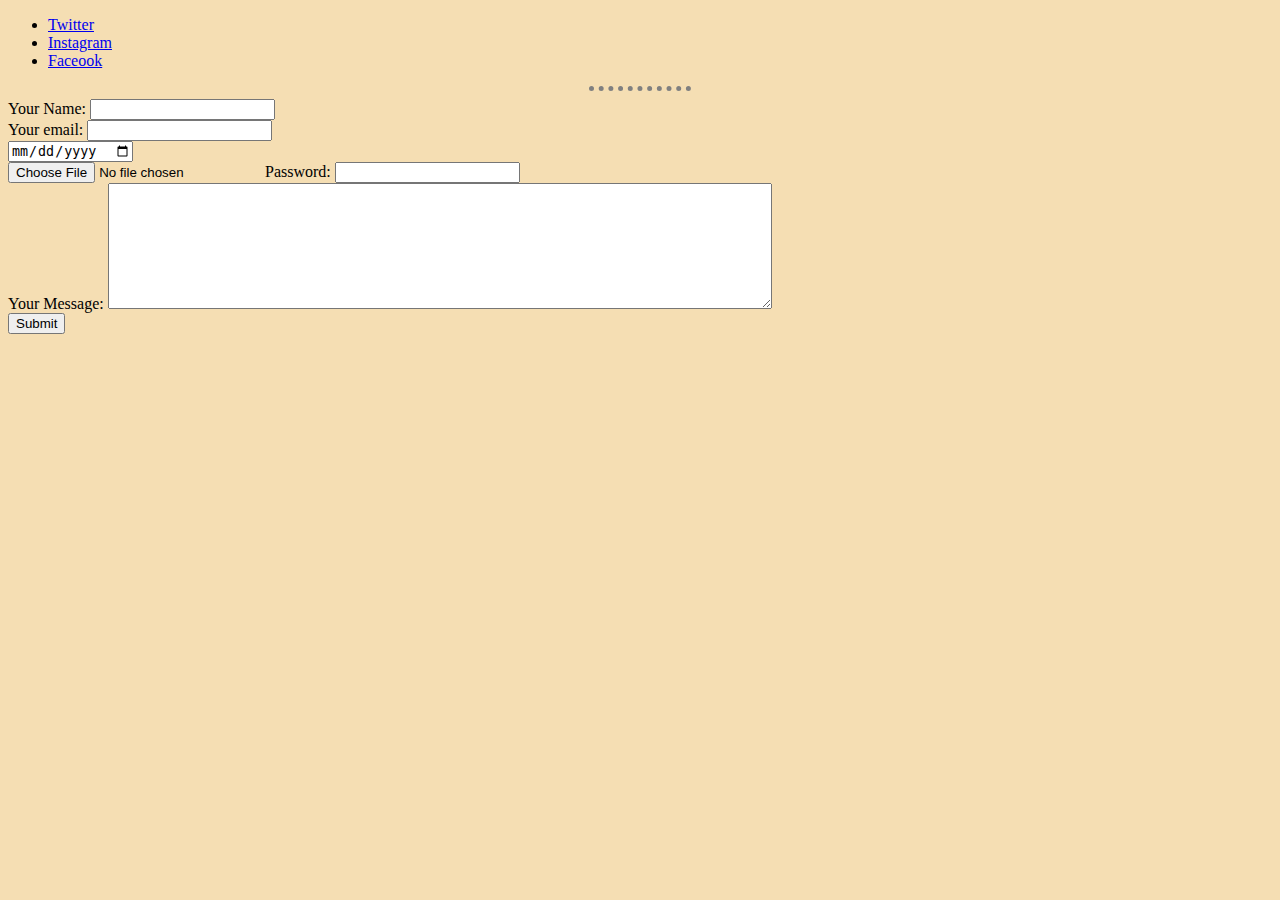
<file: contacts.html>
<!DOCTYPE html>
<html lang="en" dir="ltr">
  <head>
    <meta charset="utf-8">
    <title>My Contacts</title>
      <link rel="stylesheet" href="css/styles.css">
  </head>
  <body>
    <ul>
      <li><a href="https://twitter.com/preetraj2002">Twitter</a></li>
        <li><a href="https://www.instagram.com/preetrajgupta_/">Instagram</a></li>
        <li><a href="https://www.facebook.com/">Faceook</a></li>
    </ul>
    <hr>
    <form class="" action="mailto:preetrajgupta2002@gmail.com
    " method="post" enctype="text/plain">
      <label>Your Name:</label>
      <input type="text" name="yourName"><br>
      <label>Your email:</label>
      <input type="email" name="yourEmail" ><br>
      <input type="date"><br>
      <input type="file">
      <label>Password:</label>
      <input type="password"><br>
      <label>Your Message:</label>
      <textarea name="yourMessage" rows="8" cols="80"></textarea><br>
    <input type="submit" name="" >
    </form>

  </body>
</html>
</file>
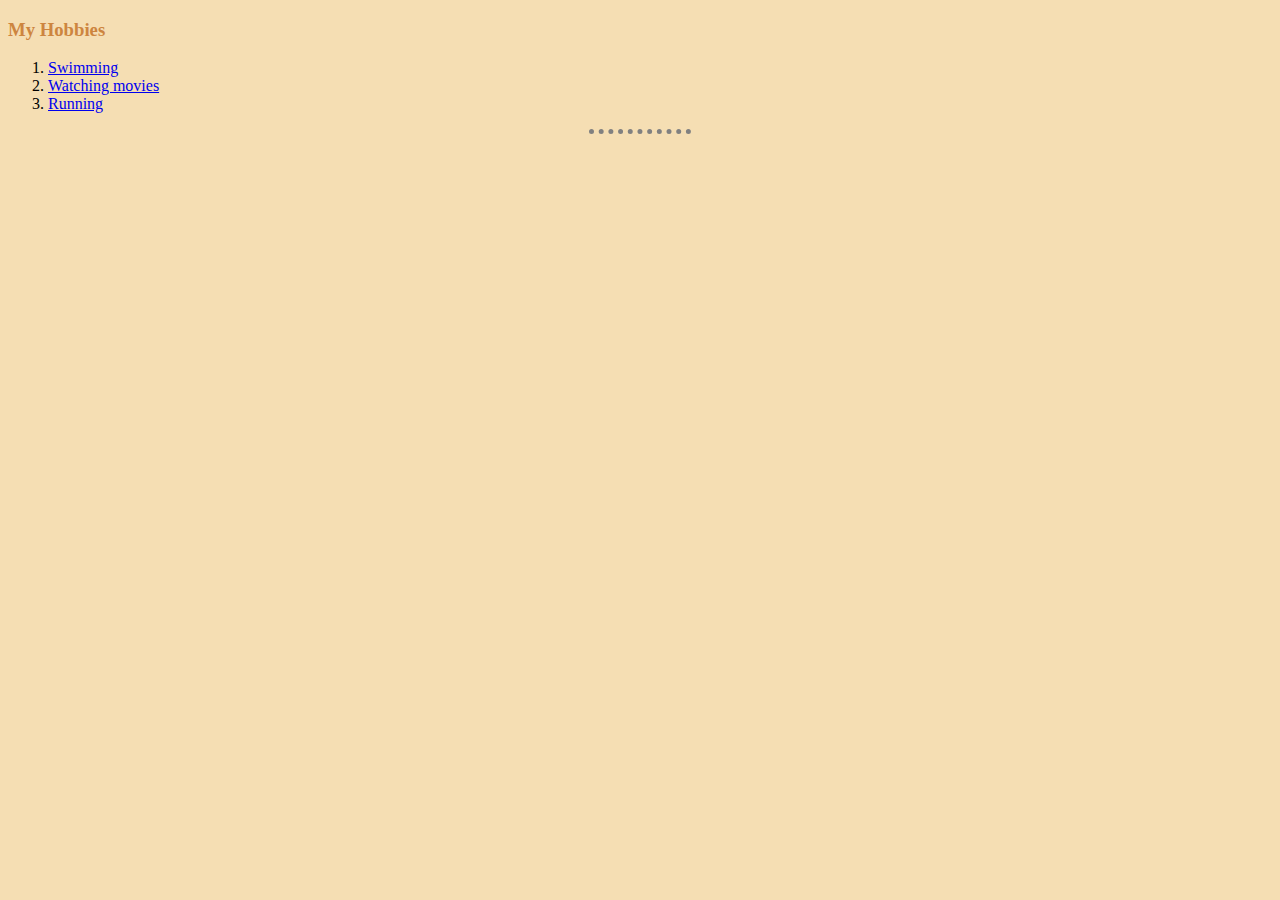
<file: hobbies.html>
<!DOCTYPE html>
<html lang="en" dir="ltr">
  <head>
    <meta charset="utf-8">
    <title>My Hobbies</title>
  <link rel="stylesheet" href="css/styles.css">
  </head>

  <body>
    <h3>My Hobbies</h3>
    <ol>
      <li><a href="https://www.google.com/imgres?imgurl=https%3A%2F%2Fupload.wikimedia.org%2Fwikipedia%2Fcommons%2F4%2F43%2F40._Schwimmzonen-_und_Mastersmeeting_Enns_2017_100m_Butterfly-9318.jpg&imgrefurl=https%3A%2F%2Fen.wikipedia.org%2Fwiki%2FButterfly_stroke&tbnid=IpZ0Fxysw5-IsM&vet=12ahUKEwjs9dS2ssDzAhVbcX0KHQTmA3UQMygMegUIARDlAQ..i&docid=7cLTl1mPR7AhaM&w=4430&h=2492&q=swimming&ved=2ahUKEwjs9dS2ssDzAhVbcX0KHQTmA3UQMygMegUIARDlAQ">Swimming</a></li>
      <li><a href="https://www.notion.so/My-movies-bd835e2f7c574f5591ea11b824f62749">Watching movies</a></li>
      <li><a href="https://www.google.com/imgres?imgurl=https%3A%2F%2Fhips.hearstapps.com%2Fhmg-prod.s3.amazonaws.com%2Fimages%2Fimagelibrary-114902-20190602-1-1623079318.jpg&imgrefurl=https%3A%2F%2Fwww.runnersworld.com%2Ftraining%2Fa20782498%2Fboost-your-endurance%2F&tbnid=zn77mssf2cEmOM&vet=12ahUKEwipref3ssDzAhXNXn0KHevGA5UQMygAegUIARDIAQ..i&docid=n4EN4DodZ4LO_M&w=5897&h=3931&q=running&ved=2ahUKEwipref3ssDzAhXNXn0KHevGA5UQMygAegUIARDIAQ">Running</a></li>
    </ol>
<hr>
  </body>
</html>
</file>
<file: css/styles.css>
body {
  background-color: #f5deb3;
}

hr {
  border-color: grey;
  border-width: 5px;
  border-style: dotted none none;
  width: 8%;
}

img {
  height: 250px;
}
h3{
  color: #cd853f;
}
h1{
  color: #a0522d;
}
</file>
